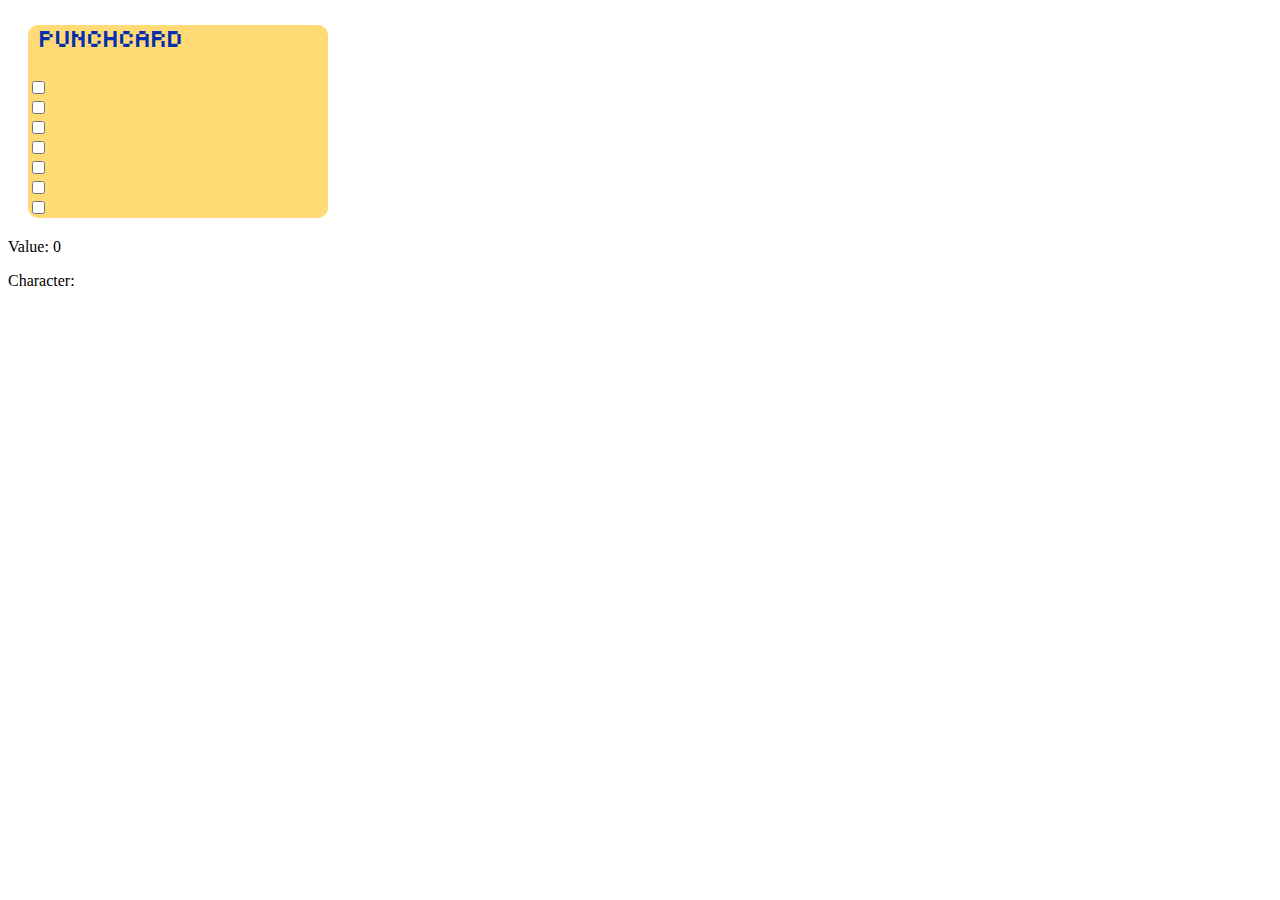
<file: tool/punchcard/index.html>
<!DOCTYPE html>
<html>
<head>
<style>
    div {
    width: 300px;
    border: 15px;
    margin: 20px;
    background-color: #ffda75;
    border-radius: 10px;
  }
  .logo{
    color: #0530AD;
    font-family: "Tiny5", sans-serif;
    font-weight: 400;
    font-style: normal;
    font-size: 25px;
  }

</style>
<link rel="preconnect" href="https://fonts.googleapis.com">
<link rel="preconnect" href="https://fonts.gstatic.com" crossorigin>
<link href="https://fonts.googleapis.com/css2?family=Open+Sans:ital,wght@0,300..800;1,300..800&family=Roboto:ital,wght@0,100..900;1,100..900&family=Tiny5&display=swap" rel="stylesheet">
<script src="https://ajax.googleapis.com/ajax/libs/jquery/3.7.1/jquery.min.js"></script>
<div>
  <p class="logo">‎ ‎ PUNCHCARD</p>
<input type="checkbox" id="1" name="myCheckbox" value="1">
<br>
<input type="checkbox" id="2" name="myCheckbox" value="1">
<br>
<input type="checkbox" id="3" name="myCheckbox" value="1">
<br>
<input type="checkbox" id="4" name="myCheckbox" value="1">
<br>
<input type="checkbox" id="5" name="myCheckbox" value="1">
<br>
<input type="checkbox" id="6" name="myCheckbox" value="1">
<br>
<input type="checkbox" id="7" name="myCheckbox" value="1">
<br>
</div>
<script>
i = 0;

let asciiChar = String.fromCodePoint(i);

$('#1').change(function() {
  if ($(this).is(':checked')) {
    $("span").text(i += 1);
    $('.idk').text(String.fromCodePoint(i));
  } else {
	$("span").text(i -= 1);
    $('.idk').text(String.fromCodePoint(i));
  }
});
$('#2').change(function() {
  if ($(this).is(':checked')) {
    $("span").text(i += 2);
    $('.idk').text(String.fromCodePoint(i));
  } else {
	$("span").text(i -= 2);
    $('.idk').text(String.fromCodePoint(i));
  }
});
$('#3').change(function() {
  if ($(this).is(':checked')) {
    $("span").text(i += 4);
    $('.idk').text(String.fromCodePoint(i));
  } else {
	$("span").text(i -= 4);
    $('.idk').text(String.fromCodePoint(i));
  }
});
$('#4').change(function() {
  if ($(this).is(':checked')) {
    $("span").text(i += 8);
    $('.idk').text(String.fromCodePoint(i));
  } else {
	$("span").text(i -= 8);
    $('.idk').text(String.fromCodePoint(i));
  }
});
$('#5').change(function() {
  if ($(this).is(':checked')) {
    $("span").text(i += 16);
    $('.idk').text(String.fromCodePoint(i));
  } else {
	$("span").text(i -= 16);
    $('.idk').text(String.fromCodePoint(i));
  }
});
$('#6').change(function() {
  if ($(this).is(':checked')) {
    $("span").text(i += 32);
    $('.idk').text(String.fromCodePoint(i));
  } else {
	$("span").text(i -= 32);
    $('.idk').text(String.fromCodePoint(i));

  }
});
$('#7').change(function() {
  if ($(this).is(':checked')) {
    $("span").text(i += 64);
    $('.idk').text(String.fromCodePoint(i));
  } else {
	$("span").text(i -= 64);
    $('.idk').text(String.fromCodePoint(i));

  }
  if (i == 127) {
    $('.idk').text("this is an example of a lace card meant to break reading machines, please dont do this. also the max value for ascii is 126 so this means nothing.");
}
});
</script>
</head>
<body>


<p>Value: <span>0</span></p>
<p>Character: <span class="idk"></span></p>

</body>
</html>
</file>
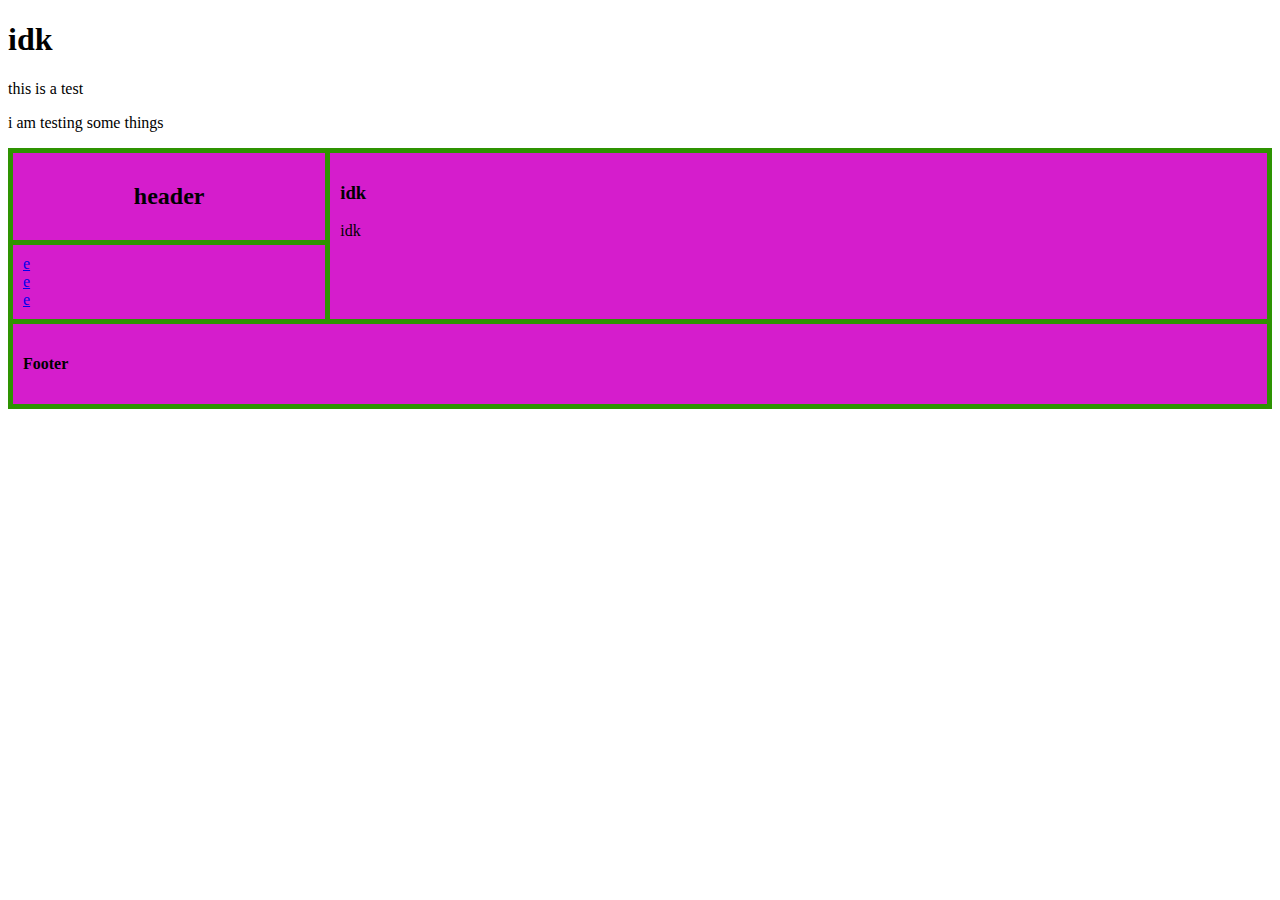
<file: cssgrid.html>
<!DOCTYPE html>
<html>
<head>
<style>
.container {
  display: grid;
  grid-template-areas:
    "header content"
    "menu content"
    "footer footer";
  grid-template-columns: 1fr 3fr;
  gap: 5px;
  background-color: #2e9301;
  padding: 5px;
}
.container > div {
  background-color: rgba(255, 0, 255, 0.8);
  padding: 10px;
}
.container > div.header {
  grid-area: header;
  text-align: center;
}
.container > div.menu {
  grid-area: menu;
}
.container > div.content {
  grid-area: content;
}
.container > div.footer {
  grid-area: footer;
}
</style>
</head>
<body>

<h1>idk</h1>

<p>this is a test</p>
<p>i am testing some things</p>

<div class="container">
  <div class="header"><h2>header</h2></div>
  <div class="menu"><a href="#">e</a><br><a href="#">e</a><br><a href="#">e</a></div>
  <div class="content"><h3>idk</h3><p>idk<p></div>
  <div class="footer"><h4>Footer</h4></div>
</div>

</body>
</html>
</file>
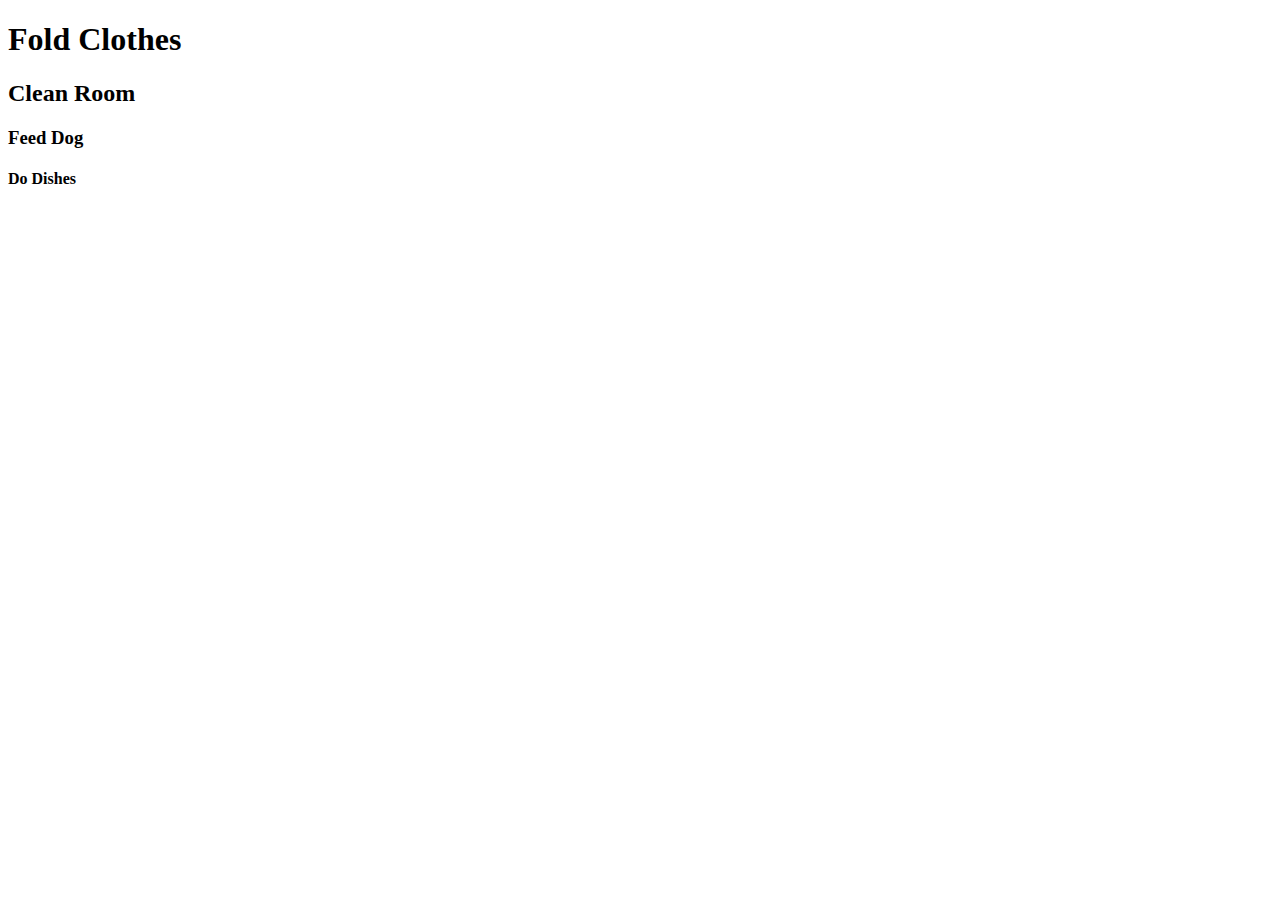
<file: jquery.html>
<!DOCTYPE html>
<html>
<head>
<script src="https://ajax.googleapis.com/ajax/libs/jquery/3.7.1/jquery.min.js"></script>
<script>
$(document).ready(function(){
  $("h1").click(function(){
    $("h1").toggle();
  });
  $("h2").click(function(){
    $("h2").toggle();
  });
  $("h3").click(function(){
    $("h3").toggle();
  });
  $("h4").click(function(){
    $("h4").toggle();
  });
});
</script>
</head>
<body>

<h1>Fold Clothes</h1>
<h2>Clean Room</h2>
<h3>Feed Dog</h3>
<h4>Do Dishes</h4>


</body>
</html>
</file>
